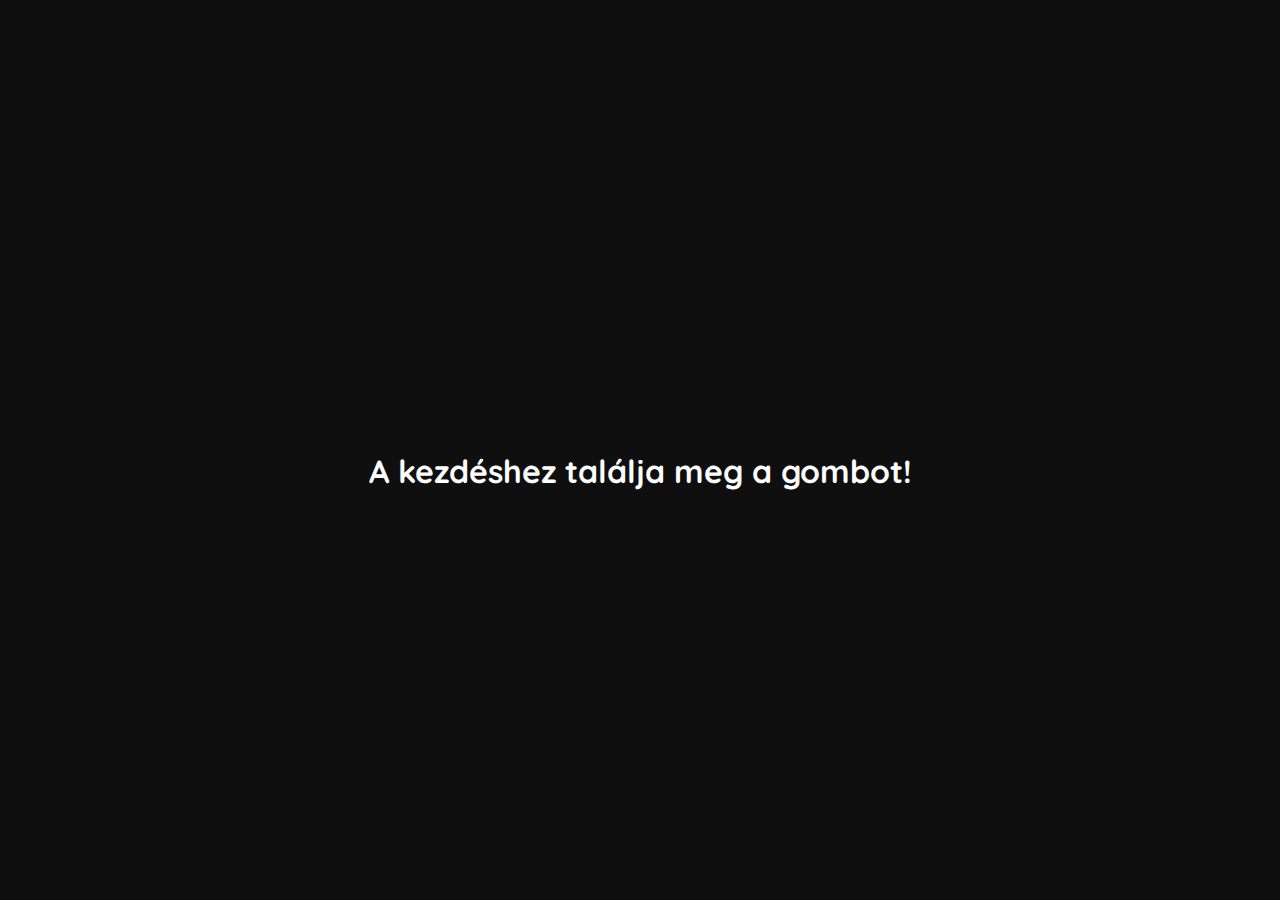
<file: web_nagyprojekt/index.html>
<!DOCTYPE html>
<html lang="hu">
<head>
    <meta charset="UTF-8">
    <meta name="viewport" content="width=device-width, initial-scale=1.0">
    <link rel="stylesheet" href="css/style.css">
    <link rel="shortcut icon" href="imgs/lock.ico" type="image/x-icon">
    <title>Szabadulószoba</title>
</head>
    <body onload="moveBtn()">
        <h1 id="timer">15:00</h1>
        <!-- A 4/2 válasz: 733 -->
        <div id="container">
            <div id="firstPuzzleDiv">
                <h1 id="firstPuzzleH1">
                    A kezdéshez találja meg a gombot!
                </h1>
                <input id="btnKezdes" type="button" value="Kezdés" tabindex="-1" onclick="firstClick()">
            </div>

            <div id="secondPuzzleDiv">
               <h1>
                2. Adja meg a számok összegét! (5 darab)
                <br>
                <input type="number" name="Összeg" id="numValue" oninput="numChange()">
               </h1>
            </div>

            <div id="thirdPuzzleDiv">
                <h1>
                    3. Vigye át az emojikat a másik oldalra!
                    <div id="thirdGameDiv">
                    </div>
                </h1>
            </div>

            <div id="fourthPuzzleDiv">
                <h1>
                    4. Válassza ki a megfelelő választ!
                    <p id="fourthGameQuestion">
                    </p>
                    <div id="fourthGameButtons">
                        <input type="button" value="" id="fourthGameButton1" class="fourthPuzzleButton">
                        <input type="button" value="" id="fourthGameButton2" class="fourthPuzzleButton">
                        <input type="button" value="" id="fourthGameButton3" class="fourthPuzzleButton">
                        <br>
                    </div>
                </h1>
            </div>

            <div id="errorPuzzleDiv">
                <h1 id="errorPuzzleH1">
                    ¿. ‡¬⋉⁕⨊‽µ⁁⁜‖⨔⨄
                </h1>
            </div>

            <div id="fifthPuzzleDiv">
                <h1>
                    5. Fejezze be a játékot!
                </h1>
            </div>

            <div id="endGame">
                <h1>
                    Gratulálunk! Sikeresen kiszabadult a szobából!<br>
                    Készítette: Tóth Ádám, Horgos Hektor, Borsos Bence [12. F]
                </h1>
            </div>

            <div id="failGame">
                <h1>
                    Sajnos lejárt szabadulásra szánt idő! Sok szerencsét legközelebb!<br>
                    Készítette: Tóth Ádám, Horgos Hektor, Borsos Bence [12. F]
                </h1>
            </div>
        </div>
    </body>
    <script src="js/main.js"></script>
</html>
</file>
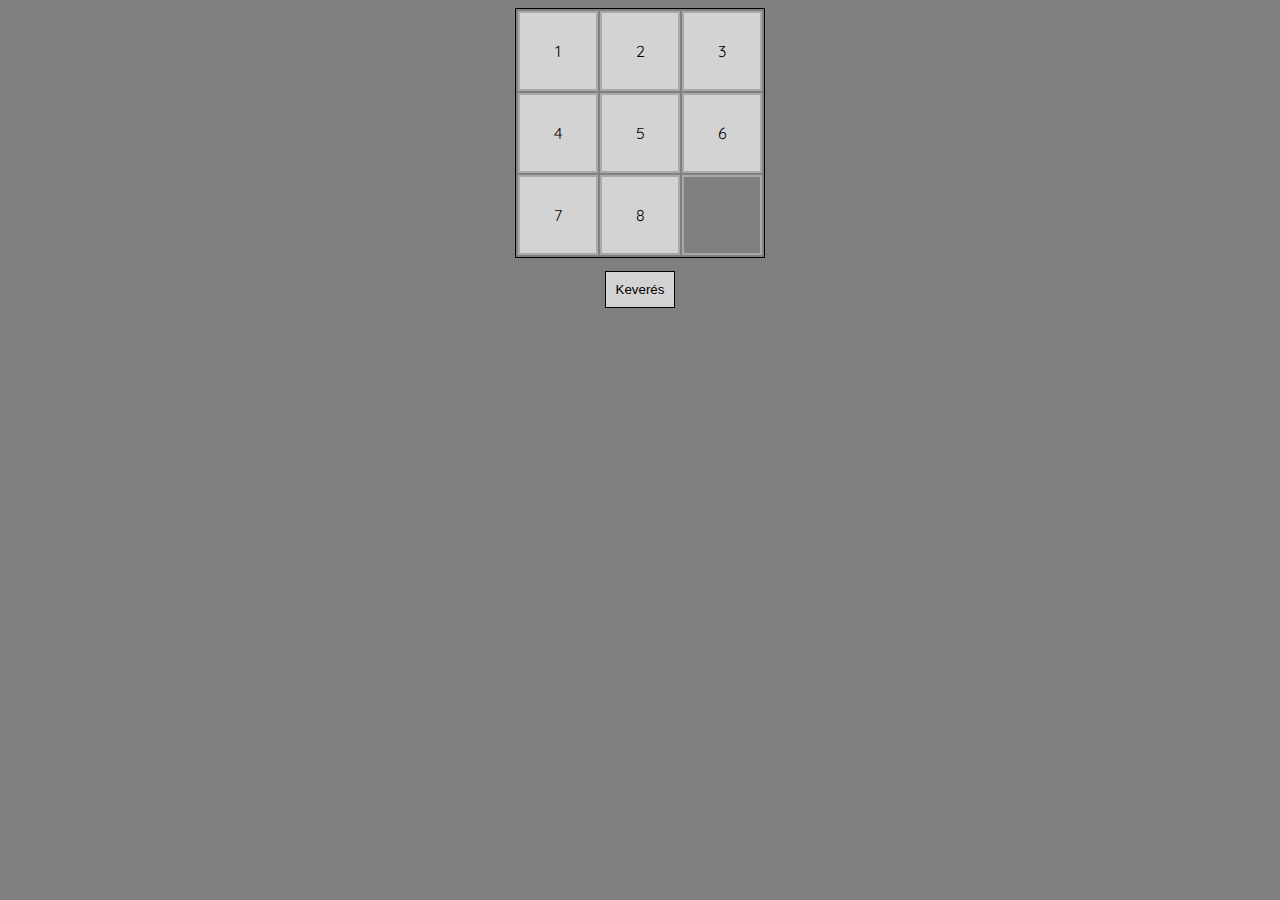
<file: web_projekt1/index.html>
<!DOCTYPE html>
<html lang="hu">
<head>
    <meta charset="UTF-8">
    <meta name="viewport" content="width=device-width, initial-scale=1.0">
    <link rel="stylesheet" href="css/style.css">
    <script src="js/main.js"></script>
    <title>Projektfeladat</title>
</head>
    <body onload="loadPuzzle()">
        <div id="container">
            <img src="img/ok.gif" alt="Victory!" draggable="false" id="imgVictory">
            <img src="img/nerd.gif" alt="Nerd!" draggable="false" id="imgNerd">
            <table id="puzzle">

            </table>
            <div id="btnContainer">
                <input type="button" value="Keverés" id="btnShuffle" onclick="kever()">
            </div>
        </div>
    </body>
</html>
</file>
<file: web_nagyprojekt/css/style.css>
@import url('https://fonts.googleapis.com/css2?family=Quicksand&display=swap');
* {
    font-family: 'Quicksand', sans-serif;
    user-select: none;
    scroll-behavior: smooth;
    background-color: rgb(15, 15, 15);
    color: white;
    overflow: hidden;
}

@keyframes pulse {
    from {
        box-shadow:
            0 0 25px white,
            0 0 50px white;
    }
}

canvas {
    position: absolute;
    top: 0;
    left: 0;
    z-index: -1;
}

#container {
    text-align: center;
    margin-left: auto;
    margin-right: auto;
}

#container h1 {
    top: 50%;
    left: 50%;
    position: absolute;
    transform: translate(-50%, -50%);
    background-color: transparent;
}

#container #btnKezdes {
    width: 200px;
    height: 75px;
    font-size: larger;
    border: 2px solid rgb(15, 15, 15);
    border-radius: 8px;
    position: absolute;
    background-color: transparent;
    color: rgb(15, 15, 15);
    transition: 0.05s;
}

#container #btnKezdes:hover {
    background-color: rgb(25, 25, 25);
    color: gray;
}

#container #btnKezdes:focus {
    animation: pulse 0.5s ease-in-out;
}

#timer {
    display: none;
    transition: 0.25s;
}

#secondPuzzleDiv,
#thirdPuzzleDiv,
#fourthPuzzleDiv,
#errorPuzzleDiv,
#fifthPuzzleDiv,
#endGame,
#failGame {
    opacity: 0;
    display: none;
}

#numValue::-webkit-inner-spin-button,
#numValue::-webkit-outer-spin-button {
    -webkit-appearance: none;
    margin: 0;
}

#numValue {
    width: 250px;
    height: 25px;
    font-size: large;
    text-align: center;
    outline: none;
    transition: 0.25s;
    border: 1px solid white;
    border-radius: 10px;
}

#thirdGameDiv,
#thirdGameDiv table {
    text-align: center;
    margin-left: auto;
    margin-right: auto;
}

#thirdGameDiv table {
    margin-top: 5%;
    width: 100%;
}

#thirdGameDiv hr {
    width: 20%;
}

#thirdGameDiv td {
    height: 50px;
}

#thirdGameDiv table tr,
#thirdGameDiv table tr td {
    width: 25%;
}

.thirdGameEmojis {
    transition: 0.5s;
    background-color: transparent;
}
.thirdGameEmojis:hover {
    background-color: rgb(39, 37, 37);
    border-radius: 10px;
    cursor: pointer;
}

#thirdGameTable {
    transition: 0.25s;
}

#fourthGameButtons {
    text-align: center;
    margin-left: auto;
    margin-right: auto;
    padding-bottom: 10px;
}

.fourthPuzzleButton {
    width: 100px;
    height: 30px;
    border: 1px solid white;
    border-radius: 10px;
    transition: 0.5s;
    font-size: 50%;
    text-align: center;
    margin-left: 5%;
    margin-right: 5%;
}

.fourthPuzzleButton:hover {
    background-color: gray;
    cursor: pointer;
    transform: scale(1.15);
}
</file>
<file: web_projekt1/css/style.css>
@import url('https://fonts.googleapis.com/css2?family=Quicksand&display=swap');

html {
    font-family: 'Quicksand', sans-serif;
    background-color: gray;
    user-select: none;
}

table {
    border: black 1px solid;
    width: 250px;
    height: 250px;
    text-align: center;
    margin-left: auto;
    margin-right: auto;
}

td {
    transition: 0.25s;
}

#btnContainer {
    margin-top: 1%;
    text-align: center;
}

#btnShuffle {
    border: 1px solid black;
    background-color: lightgray;
    transition: 0.25s;
    padding: 10px;
}

#imgVictory {
    float: left;
    position: absolute;
    width: 20%;
    display: none;
}

#imgNerd {
    right: 0px;
    position: absolute;
    width: 20%;
    display: none;
}
</file>
